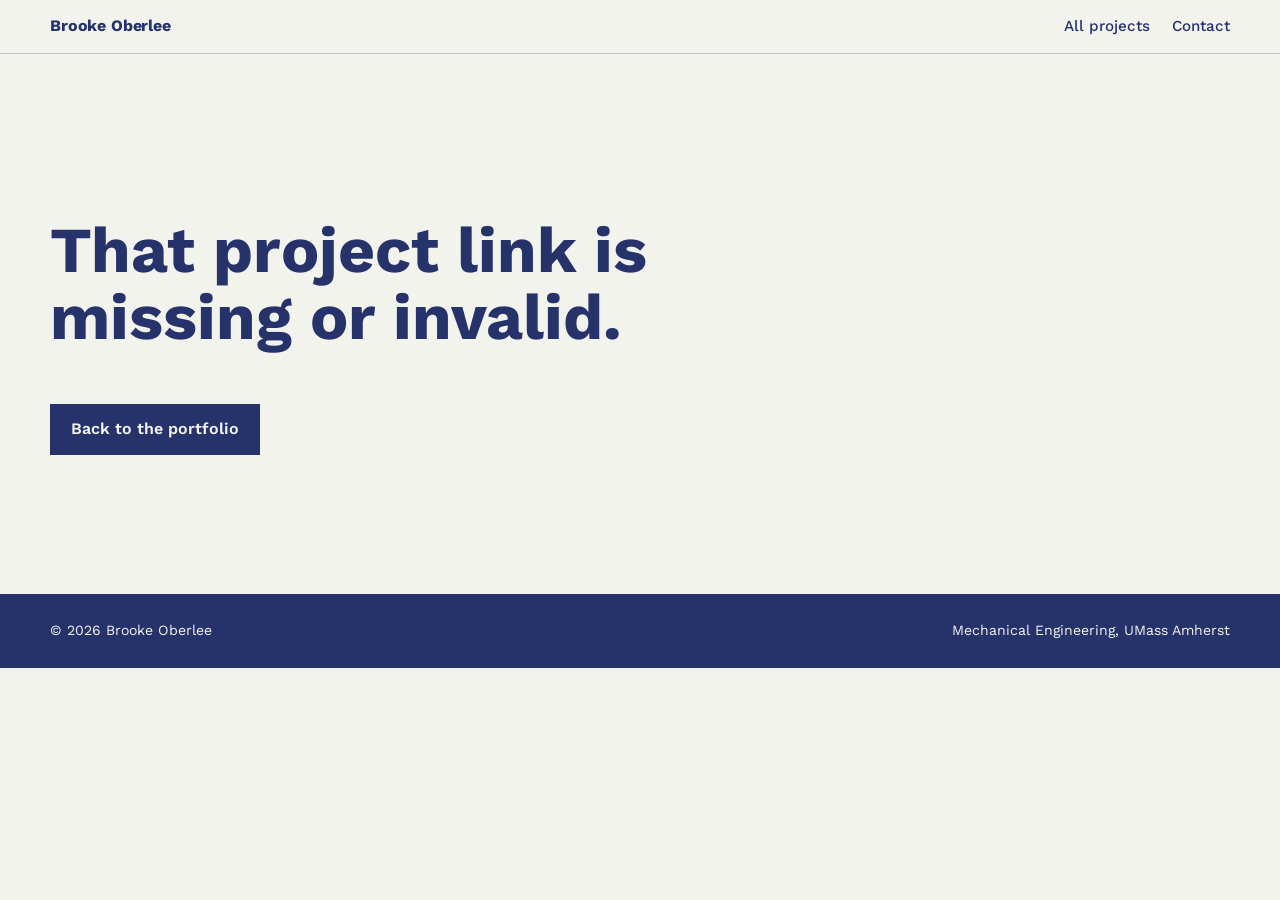
<file: project.html>
<!doctype html>
<html lang="en">
<head>
  <meta charset="utf-8" />
  <meta name="viewport" content="width=device-width, initial-scale=1" />
  <meta name="theme-color" content="#f3f3ee" />
  <title>Project | Brooke Oberlee</title>
  <link rel="icon" href="data:image/svg+xml,%3Csvg xmlns='http://www.w3.org/2000/svg' viewBox='0 0 32 32'%3E%3Crect width='32' height='32' fill='%2326336b'/%3E%3Ctext x='16' y='23' font-family='Arial' font-size='20' font-weight='700' text-anchor='middle' fill='%23f3f3ee'%3EB%3C/text%3E%3C/svg%3E" />
  <link rel="preconnect" href="https://fonts.googleapis.com" />
  <link rel="preconnect" href="https://fonts.gstatic.com" crossorigin />
  <link rel="stylesheet" href="https://fonts.googleapis.com/css2?family=Work+Sans:wght@300;400;500;600;700&display=swap" />
  <link rel="stylesheet" href="styles.css" />
  <script defer src="js/content.js"></script>
  <script defer src="js/common.js"></script>
  <script defer src="js/project.js"></script>
</head>
<body>
  <header class="site-header">
    <div class="shell header-inner">
      <a class="wordmark" href="index.html">Brooke Oberlee</a>
      <nav class="nav" aria-label="Project navigation">
        <a href="index.html#work">All projects</a>
        <a href="index.html#contact">Contact</a>
      </nav>
    </div>
  </header>

  <main>
    <article class="project-page shell" id="project-page" hidden>
      <header class="project-head">
        <a class="back-link" id="back-link" href="index.html#work">Back to all projects</a>
        <h1><span id="project-title"></span><span class="light" id="project-role"></span></h1>
        <p class="project-lede" id="project-summary"></p>
      </header>
      <div id="project-sections"></div>
      <nav class="project-next" aria-label="Next project">
        <p>Next project</p>
        <a id="next-link" href="#"></a>
      </nav>
    </article>

    <section class="project-error shell" id="project-error" hidden>
      <h1>That project link is missing or invalid.</h1>
      <p><a class="button button-solid" href="index.html#work">Back to the portfolio</a></p>
    </section>
  </main>

  <footer class="footer">
    <div class="shell footer-inner">
      <span>&copy; <span id="year"></span> Brooke Oberlee</span>
      <span>Mechanical Engineering, UMass Amherst</span>
    </div>
  </footer>
</body>
</html>
</file>
<file: styles.css>
/*
  Palette is taken from the PowerPoint portfolio:
  navy text, cream / lilac / slate-blue / teal slide backgrounds,
  navy outlines on photos and yellow outlines on videos.
*/
:root {
  --navy: #26336b;
  --cream: #f3f3ee;
  --lilac: #f3edf4;
  --slate: #b8c7d4;
  --teal: #316079;
  --yellow: #f2e10c;
  --max: 1180px;
}

* { box-sizing: border-box; }

html { scroll-behavior: smooth; scroll-padding-top: 76px; }

body {
  --bg: var(--cream);
  --ink: var(--navy);
  --muted: color-mix(in srgb, var(--ink) 74%, var(--bg));
  margin: 0;
  background: var(--cream);
  color: var(--navy);
  font-family: "Work Sans", -apple-system, BlinkMacSystemFont, "Segoe UI", Helvetica, Arial, sans-serif;
  line-height: 1.55;
  -webkit-font-smoothing: antialiased;
}

img, video { max-width: 100%; }
a { color: inherit; }
a:focus-visible, button:focus-visible {
  outline: 3px solid var(--ink);
  outline-offset: 3px;
}

.shell { width: min(calc(100% - 40px), var(--max)); margin-inline: auto; }

/* Section themes: each one borrows a slide background from the deck */
.band {
  background: var(--bg);
  color: var(--ink);
  --muted: color-mix(in srgb, var(--ink) 74%, var(--bg));
  padding: clamp(56px, 8vw, 110px) 0;
}
.theme-cream  { --bg: var(--cream); --ink: var(--navy); }
.theme-lilac  { --bg: var(--lilac); --ink: var(--navy); }
.theme-slate  { --bg: var(--slate); --ink: var(--navy); }
.theme-navy   { --bg: var(--navy);  --ink: var(--cream); }
.theme-teal   { --bg: var(--teal);  --ink: var(--cream); }

.band h2 {
  margin: 0 0 40px;
  font-size: clamp(2rem, 4vw, 3.2rem);
  font-weight: 700;
  letter-spacing: -0.02em;
  line-height: 1.05;
}

/* Header */
.site-header {
  position: sticky;
  top: 0;
  z-index: 20;
  background: var(--cream);
  border-bottom: 1px solid color-mix(in srgb, var(--navy) 22%, var(--cream));
}
.header-inner {
  display: flex;
  align-items: center;
  justify-content: space-between;
  gap: 24px;
  padding: 14px 0;
}
.wordmark { font-weight: 700; letter-spacing: -0.01em; text-decoration: none; white-space: nowrap; }
.nav { display: flex; gap: 22px; font-size: 0.95rem; font-weight: 500; overflow-x: auto; white-space: nowrap; }
.nav a { text-decoration: none; }
.nav a:hover { text-decoration: underline; text-underline-offset: 0.25em; text-decoration-thickness: 2px; }

/* Hero (mirrors the title slide) */
.hero {
  display: grid;
  grid-template-columns: minmax(0, 1.1fr) minmax(0, 0.9fr);
  min-height: calc(100svh - 62px);
  padding: 0;
}
.hero-text {
  display: flex;
  flex-direction: column;
  justify-content: center;
  padding: clamp(40px, 8vw, 110px) clamp(24px, 6vw, 90px);
}
.hero h1 {
  margin: 0;
  font-size: clamp(3.2rem, 7.5vw, 6.6rem);
  line-height: 0.98;
  letter-spacing: -0.03em;
  font-weight: 700;
}
.hero h1 .light {
  display: block;
  margin-top: 0.15em;
  font-size: 0.6em;
  font-weight: 300;
  letter-spacing: -0.01em;
}
.hero-lines { margin-top: 32px; max-width: 34ch; font-size: clamp(1.1rem, 1.6vw, 1.35rem); font-weight: 500; }
.hero-lines p { margin: 0 0 14px; }
.hero-actions { display: flex; flex-wrap: wrap; gap: 12px; margin-top: 28px; }
.hero-photo { margin: 0; min-height: 420px; }
.hero-photo img { display: block; width: 100%; height: 100%; object-fit: cover; object-position: center 25%; }

.button {
  display: inline-block;
  padding: 12px 20px;
  border: 1.5px solid var(--ink);
  font-weight: 600;
  text-decoration: none;
}
.button:hover { background: color-mix(in srgb, var(--ink) 10%, transparent); }
.button-solid { background: var(--ink); color: var(--bg); }
.button-solid:hover { background: color-mix(in srgb, var(--ink) 85%, var(--bg)); }

/* Project list on the home page */
.project-list { border-top: 1.5px solid var(--ink); }
.project-row {
  display: grid;
  grid-template-columns: minmax(0, 5fr) minmax(0, 7fr);
  gap: clamp(20px, 4vw, 56px);
  align-items: start;
  padding: 32px 0;
  border-bottom: 1.5px solid var(--ink);
  color: inherit;
  text-decoration: none;
}
.project-thumb { margin: 0; aspect-ratio: 4 / 3; overflow: hidden; border: 1.5px solid var(--ink); background: #fff; }
.project-thumb img, .project-thumb video { display: block; width: 100%; height: 100%; object-fit: cover; }
.project-text h3 {
  margin: 0;
  font-size: clamp(1.5rem, 2.6vw, 2.2rem);
  font-weight: 700;
  letter-spacing: -0.02em;
  line-height: 1.1;
}
.project-row:hover h3, .project-row:focus-visible h3 {
  text-decoration: underline;
  text-underline-offset: 0.18em;
  text-decoration-thickness: 2px;
}
.project-meta { margin: 8px 0 0; font-size: 1.15rem; font-weight: 300; }
.project-summary { margin: 14px 0 0; max-width: 56ch; }
.tags { display: flex; flex-wrap: wrap; gap: 6px 8px; margin: 18px 0 0; padding: 0; list-style: none; }
.tags li { padding: 2px 9px; border: 1px solid currentColor; font-size: 0.8rem; }

/* Interests */
.interest-grid { columns: 3 250px; column-gap: 24px; }
.interest-grid .media { break-inside: avoid; margin: 0 0 24px; }

/* Skills and contact */
.contact-grid { display: grid; grid-template-columns: minmax(0, 1.5fr) minmax(0, 1fr); gap: clamp(32px, 6vw, 80px); }
.skills { margin: 0; }
.skills dt { font-weight: 700; }
.skills dd { margin: 2px 0 20px; max-width: 62ch; }
.contact-card h3 { margin: 0 0 12px; font-size: 1.4rem; }
.contact-card p { margin: 0 0 8px; }
.contact-card a { text-underline-offset: 0.2em; }

.footer { background: var(--navy); color: var(--cream); padding: 26px 0; font-size: 0.88rem; }
.footer-inner { display: flex; justify-content: space-between; gap: 20px; flex-wrap: wrap; }

/* Media shared by project pages and the interests grid */
.media { margin: 0; }
.media img, .media video { display: block; width: 100%; height: auto; }
.media img { border: 1.5px solid var(--ink); background: #fff; cursor: zoom-in; }
.media video { border: 3px solid var(--yellow); background: #000; max-height: 75vh; }
.media figcaption { margin-top: 8px; color: var(--muted); font-size: 0.86rem; font-style: italic; }

/* Project page */
.project-page { padding-bottom: 80px; }
.project-head { padding: clamp(36px, 6vw, 80px) 0 44px; }
.back-link { display: inline-block; margin-bottom: 36px; font-weight: 500; text-underline-offset: 0.2em; }
.project-head h1 {
  margin: 0;
  font-size: clamp(2.6rem, 6.5vw, 5.4rem);
  font-weight: 700;
  letter-spacing: -0.03em;
  line-height: 1;
}
.project-head h1 .light {
  display: block;
  margin-top: 0.25em;
  font-size: 0.45em;
  font-weight: 300;
  letter-spacing: -0.01em;
  line-height: 1.15;
}
.project-lede { max-width: 62ch; margin: 28px 0 0; font-size: 1.2rem; }

.slide {
  display: grid;
  grid-template-columns: minmax(0, 4fr) minmax(0, 8fr);
  gap: clamp(24px, 4vw, 56px);
  padding: 40px 0;
  border-top: 1.5px solid var(--navy);
}
.slide-text { position: sticky; top: 84px; align-self: start; }
.slide h2 { margin: 0 0 14px; font-size: 1.5rem; font-weight: 700; line-height: 1.15; }
.slide .intro { margin: 0 0 12px; font-size: 1.1rem; font-weight: 300; }
.slide ul { margin: 0; padding-left: 1.1em; }
.slide li { margin: 0 0 8px; }
.slide li ul { margin-top: 8px; }
.media-grid {
  display: grid;
  grid-template-columns: repeat(auto-fill, minmax(min(100%, 260px), 1fr));
  gap: 20px;
  align-items: start;
}

.project-next { margin-top: 24px; padding-top: 28px; border-top: 1.5px solid var(--navy); }
.project-next p { margin: 0 0 6px; font-weight: 300; }
.project-next a {
  font-size: clamp(1.8rem, 4vw, 3.2rem);
  font-weight: 700;
  letter-spacing: -0.02em;
  text-decoration: none;
}
.project-next a:hover { text-decoration: underline; text-underline-offset: 0.15em; text-decoration-thickness: 3px; }
.project-error { padding: 110px 0; min-height: 60vh; }
.project-error h1 { max-width: 760px; font-size: clamp(2.2rem, 5vw, 4rem); line-height: 1.05; }

/* Enlarged image view */
.lightbox { padding: 0; border: 0; background: transparent; max-width: 96vw; max-height: 96vh; }
.lightbox::backdrop { background: rgba(20, 26, 58, 0.88); }
.lightbox img {
  display: block;
  width: auto;
  height: auto;
  max-width: 96vw;
  max-height: 92vh;
  border: 1.5px solid var(--cream);
  background: #fff;
  cursor: zoom-out;
}

@media (max-width: 860px) {
  .hero { grid-template-columns: 1fr; min-height: 0; }
  .hero-photo { min-height: 0; aspect-ratio: 4 / 5; max-height: 80vh; }
  .project-row { grid-template-columns: 1fr; }
  .slide { grid-template-columns: 1fr; }
  .slide-text { position: static; }
  .contact-grid { grid-template-columns: 1fr; }
}

@media (max-width: 520px) {
  .shell { width: calc(100% - 28px); }
  .header-inner { flex-direction: column; align-items: flex-start; gap: 6px; }
  .nav { width: 100%; }
}

@media (prefers-reduced-motion: reduce) {
  html { scroll-behavior: auto; }
}
</file>
